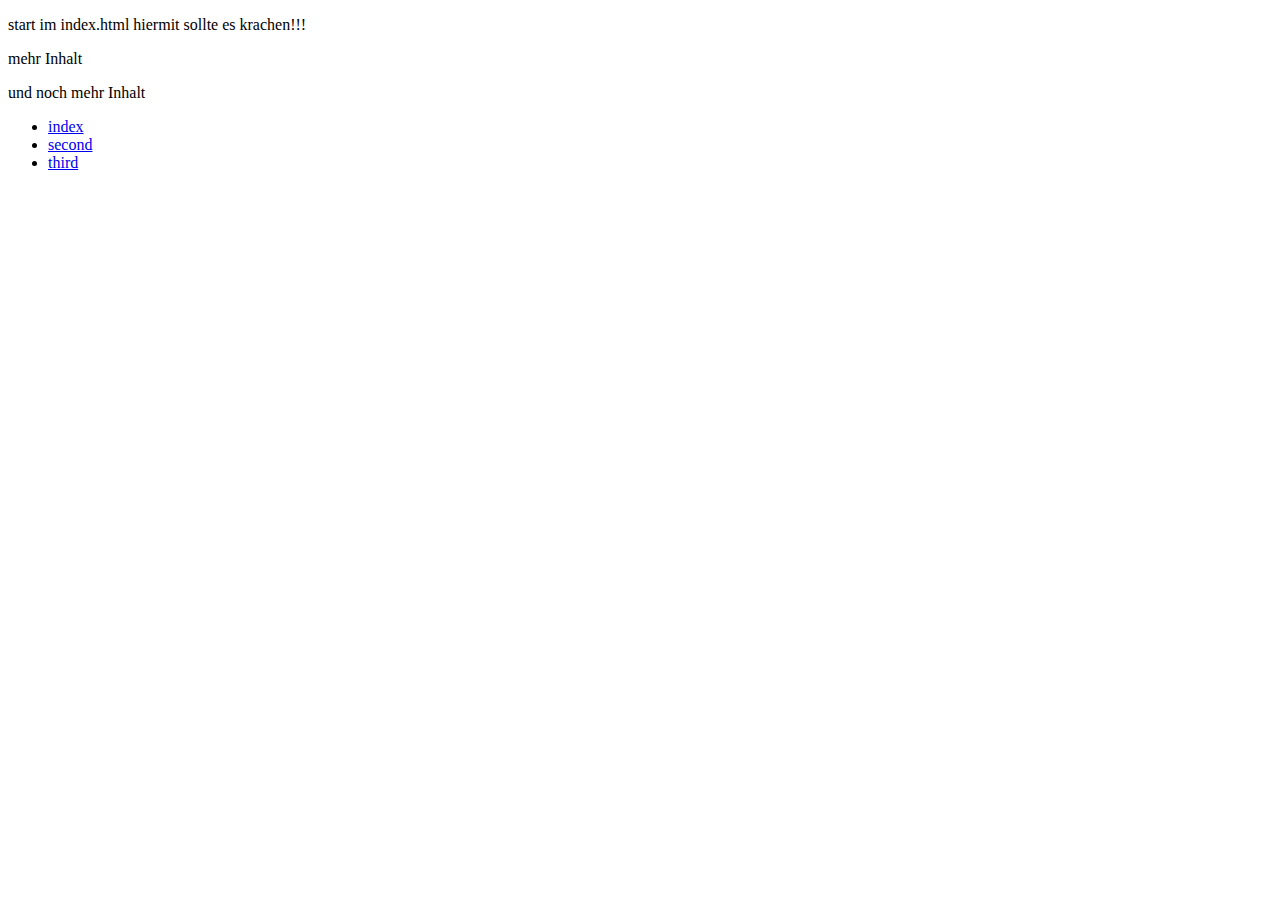
<file: index.html>
<!doctype html>
<html lang="en">
<head>
    <meta charset="UTF-8">
    <meta name="viewport"
          content="width=device-width, user-scalable=no, initial-scale=1.0, maximum-scale=1.0, minimum-scale=1.0">
    <meta http-equiv="X-UA-Compatible" content="ie=edge">
	<link rel="stylesheet" type="text/css" href="folder/main.css" title="Grundlayout">
	<script src="folder/main.js"></script>
    <title>git Test</title>
</head>
<body>

	<div class="check">
		<p>start im index.html hiermit sollte es krachen!!!</p>
		<p>mehr Inhalt</p>
		<p>und noch mehr Inhalt</p>
	</div>
	<ul>
		<li><a href="index.html">index</a></li>
		<li><a href="second.html">second</a></li>
		<li><a href="third.html">third</a></li>
	</ul>

</body>
</html>
</file>
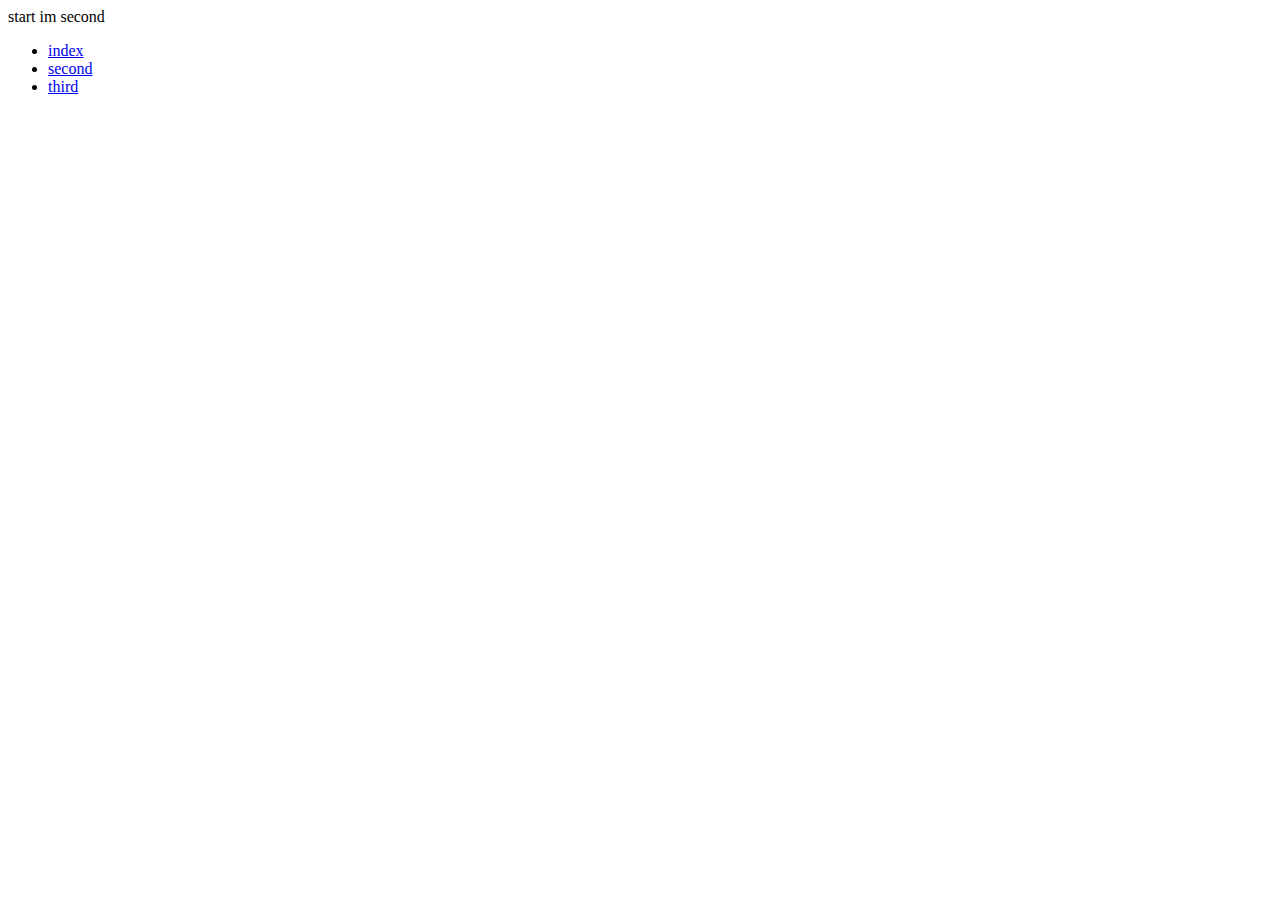
<file: second.html>
<!doctype html>
<html lang="en">
<head>
	<meta charset="UTF-8">
	<meta name="viewport"
		  content="width=device-width, user-scalable=no, initial-scale=1.0, maximum-scale=1.0, minimum-scale=1.0">
	<meta http-equiv="X-UA-Compatible" content="ie=edge">
	<link rel="stylesheet" type="text/css" href="folder/main.css" title="Grundlayout">
	<script src="folder/main.js"></script>
	<title>git Test</title>
</head>
<body>
<div class="mkoTest ddd">
	start im second
</div>
<ul>
	<li><a href="index.html">index</a></li>
	<li><a href="second.html">second</a></li>
	<li><a href="third.html">third</a></li>
</ul>
</body>
</html>
</file>
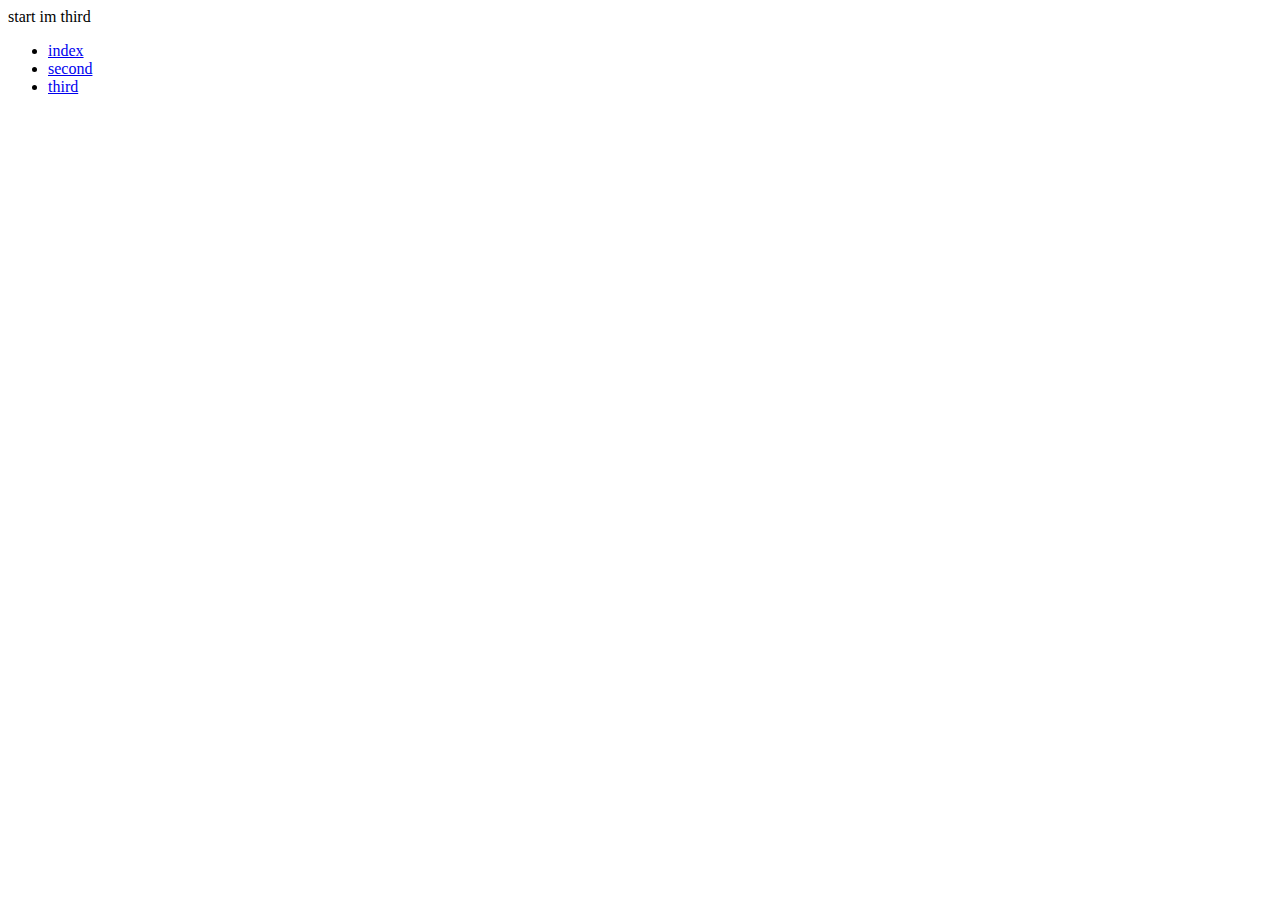
<file: third.html>
<!doctype html>
<html lang="en">
<head>
	<meta charset="UTF-8">
	<meta name="viewport"
		  content="width=device-width, user-scalable=no, initial-scale=1.0, maximum-scale=1.0, minimum-scale=1.0">
	<meta http-equiv="X-UA-Compatible" content="ie=edge">
	<link rel="stylesheet" type="text/css" href="folder/main.css" title="Grundlayout">
	<script src="folder/main.js"></script>
	<title>git Test</title>
</head>
<body>
<div class="mkoTest ddd">
	start im third
</div>
<ul>
	<li><a href="index.html">index</a></li>
	<li><a href="second.html">second</a></li>
	<li><a href="third.html">third</a></li>
</ul>
</body>
</html>
</file>
<file: folder/main.css>
.test{
	font-weight: bold;
	color:green;
}
.otherclass{
	color: #003;
	font-size: 23px;
}
</file>
